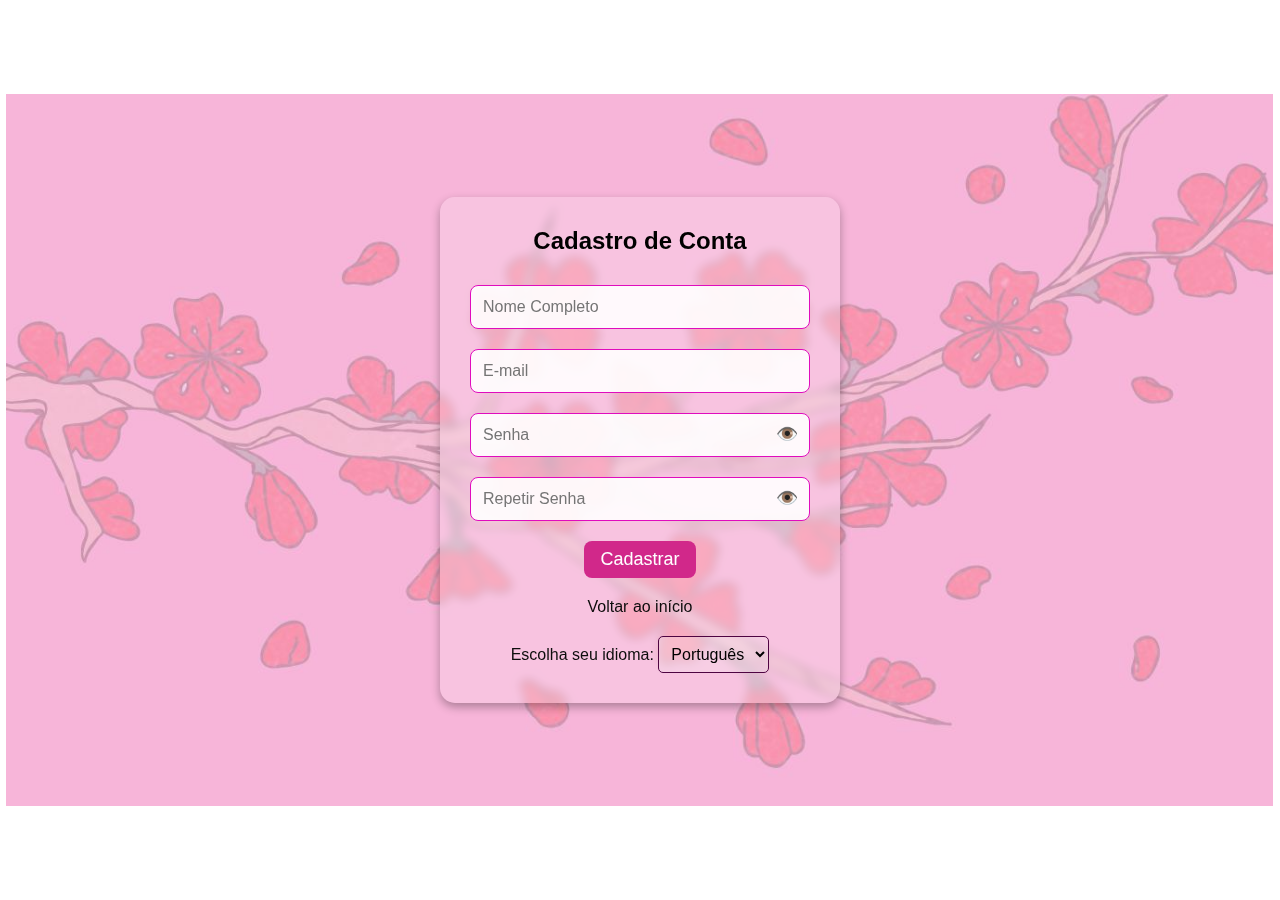
<file: cadastro.html>
<!DOCTYPE html>
<html lang="pt-br">
<head>
  <meta charset="UTF-8" />
  <meta name="viewport" content="width=device-width, initial-scale=1.0"/>
  <link rel="shortcut icon" href="espelhomeu.jpg" type="image/x-icon"/>
  <title>Cadastro de Conta</title>
  <style>
    * {
      margin: 0;
      padding: 0;
      box-sizing: border-box;
    }

    body {
      font-family: Arial, sans-serif;
      background-image: url('cadastro\ foto.jpg');
      background-size: 99% auto;
      background-position: center;
      background-repeat: no-repeat;
      background-color: #fff;
      height: 100vh;
      display: flex; 
      justify-content: center;
      align-items: center;
      overflow: hidden;
      margin: 0;
    }

    .container {
      text-align: center;
      width: 100%;
      max-width: 400px;
      padding: 30px;
      background-color: rgba(255, 255, 255, 0.2);
      border-radius: 15px;
      box-shadow: 0 4px 10px rgba(0, 0, 0, 0.3);
      backdrop-filter: blur(5px);
    }

    h1 {
      font-size: 24px;
      margin-bottom: 20px;
      color: #000;
    }

    .input-wrapper {
      position: relative;
    }

    input {
      width: 100%;
      padding: 12px;
      margin: 10px 0;
      border-radius: 8px;
      border: 1px solid #e00cbd;
      font-size: 16px;
      background-color: rgba(255, 255, 255, 0.9);
      color: #000;
    }

    .toggle-password {
      position: absolute;
      right: 12px;
      top: 20px;
      background: none;
      border: none;
      cursor: pointer;
      font-size: 18px;
      color: #d1288a;
    }

    button[type="submit"] {
      padding: 8px 16px;
      background-color: #d1288a;
      color: white;
      font-size: 18px;
      border: none;
      border-radius: 8px;
      cursor: pointer;
      transition: background-color 0.3s;
      margin-top: 10px;
    }

    button[type="submit"]:hover {
      background-color: #b614a8;
    }

    .error-message {
      color: red;
      font-size: 14px;
      margin-top: 10px;
    }

    .signup-link {
      margin-top: 20px;
    }

    .signup-link a {
      color: #0c0b0b;
      text-decoration: none;
    }

    .signup-link a:hover {
      text-decoration: underline;
    }

    .language-select {
      margin-top: 20px;
    }

    select {
      padding: 8px;
      font-size: 16px;
      border-radius: 5px;
      background-color: #f0f0f03a;
      border: 1px solid #4e0442;
    }
  </style>
</head>
<body>

  <div class="container">
    <h1 id="pageTitle">Cadastro de Conta</h1>
    <form id="signupForm">
      <input type="text" id="fullName" placeholder="Nome Completo" required>
      <input type="email" id="email" placeholder="E-mail" required>

      <div class="input-wrapper">
        <input type="password" id="password" placeholder="Senha" required>
        <button type="button" class="toggle-password" onclick="togglePassword('password')">👁️</button>
      </div>

      <div class="input-wrapper">
        <input type="password" id="confirmPassword" placeholder="Repetir Senha" required>
        <button type="button" class="toggle-password" onclick="togglePassword('confirmPassword')">👁️</button>
      </div>

      <button type="submit">Cadastrar</button>
    </form>

    <p class="error-message" id="errorMessage" style="display: none;">Por favor, preencha todos os campos corretamente.</p>

    <p class="signup-link">
      <a href="text.html">Voltar ao início</a>
    </p>

    <div class="language-select">
      <label for="language" style="color: #0e0d0d;">Escolha seu idioma:</label>
      <select id="language">
        <option value="pt-br">Português</option>
        <option value="en">English</option>
      </select>
    </div>
  </div>

  <script>

    document.getElementById('language').addEventListener('change', function (event) {
      const lang = event.target.value;
      if (lang === 'en') {
        document.querySelector('h1').innerText = "Sign Up - Espelho Meu";
        document.getElementById('fullName').placeholder = "Full Name";
        document.getElementById('email').placeholder = "Email";
        document.getElementById('password').placeholder = "Password";
        document.getElementById('confirmPassword').placeholder = "Repeat Password";
        document.querySelector('button[type="submit"]').innerText = 'Sign Up';
        document.querySelector('.signup-link a').innerText = "Go back to the start";
      } else {
        document.querySelector('h1').innerText = "Cadastro de Conta";
        document.getElementById('fullName').placeholder = "Nome Completo";
        document.getElementById('email').placeholder = "E-mail";
        document.getElementById('password').placeholder = "Senha";
        document.getElementById('confirmPassword').placeholder = "Repetir Senha";
        document.querySelector('button[type="submit"]').innerText = 'Cadastrar';
        document.querySelector('.signup-link a').innerText = "Voltar ao início";
      }
    });

    function togglePassword(id) {
      const input = document.getElementById(id);
      input.type = input.type === "password" ? "text" : "password";
    }

    
    document.getElementById('signupForm').addEventListener('submit', function (event) {
      event.preventDefault();

      const name = document.getElementById('fullName').value.trim();
      const email = document.getElementById('email').value.trim();
      const pass = document.getElementById('password').value.trim();
      const confirm = document.getElementById('confirmPassword').value.trim();

      if (!name || !email || !pass || !confirm) {
        document.getElementById('errorMessage').style.display = 'block';
        return;
      }

      if (pass !== confirm) {
        alert("As senhas não coincidem!");
        return;
      }

      if (
        name === "Yasmin Barcelos Batista" &&
        email === "ybarcelosbatista@gmail.com" &&
        pass === "Senhaseguro"
      ) {
        window.location.href = "informacoes.html";
      } else {
        alert("Dados inválidos. Verifique e tente novamente.");
      }
    });
  </script>
</body>
</html>
</file>
